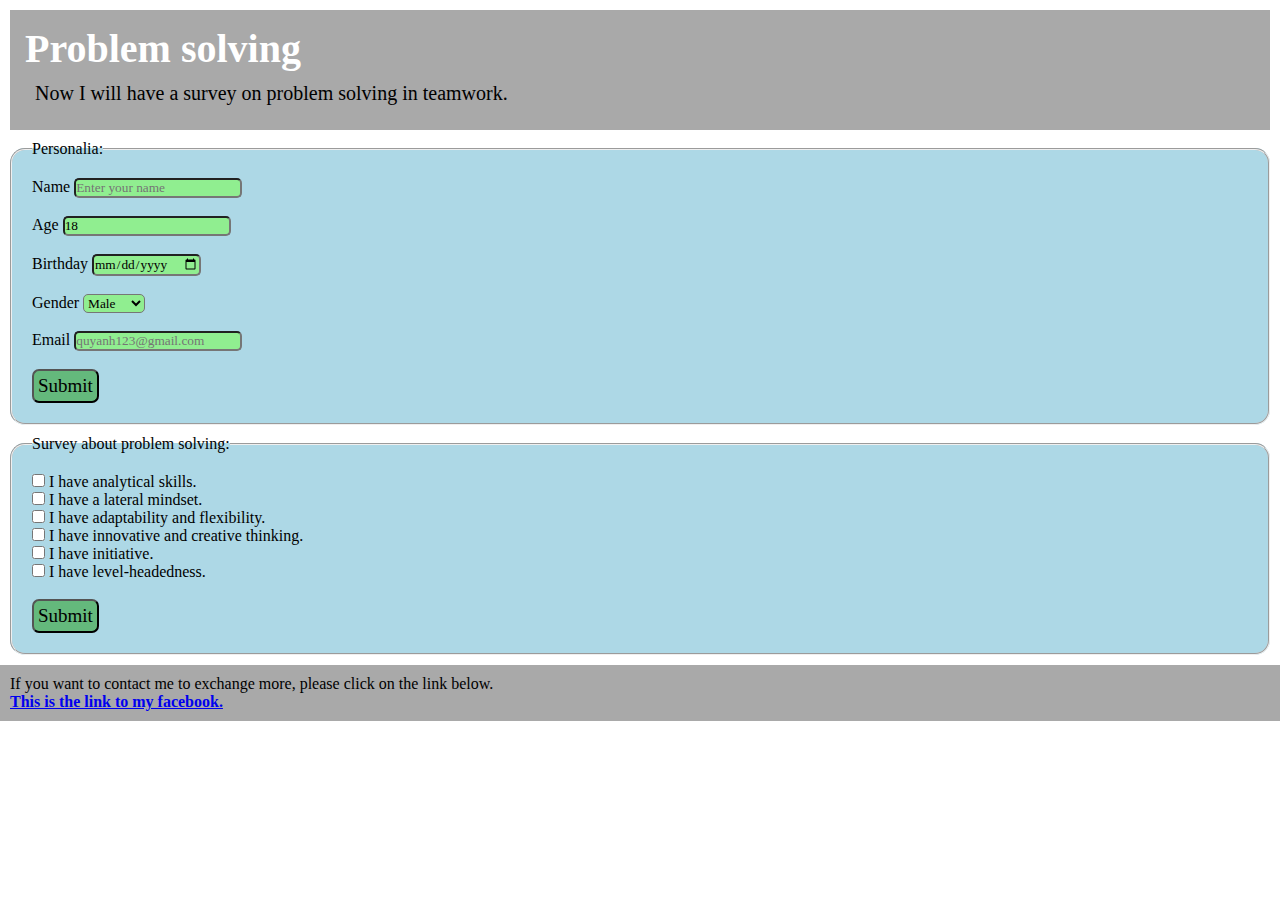
<file: project1/pages/problem/problem.html>
<!DOCTYPE html>
<html>
<head>
	<meta charset="utf-8">
	<meta http-equiv="X-UA-Compatible" content="IE=edge">
	<title>Problem-solving</title>
	<link rel="stylesheet" href="problem.css">
</head>
<body>
	<section>
	<h2>Problem solving</h2>
	<p>Now I will have a survey on problem solving in teamwork.</p>
	</section>
	<form action="/action_page.php" method="POST" target="_blank">
		<fieldset>
    	<legend>Personalia:</legend>
    		<div>
			<label for="name">Name</label>
			<input type="text" id="name" name="name" placeholder="Enter your name" required>
			</div>
			<br>
			<div>
				<label for="age">Age</label>
				<input type="number" id="age" name="age" value="18" required>
			</div>
			<br>
			<div>
				<label for="birthday">Birthday</label>
				<input type="date" id="birthday" name="birthday" required>
			</div>
			<br>
			<div>
				<label for="gender">Gender</label>
				<select name="gender" id="gender">
					<option value="male">Male</option>
					<option value="female">Female</option>
				</select>
			</div>
			<br>
			<div>
				<label for="email">Email</label>
				<input 
						type="email" 
						id="email" 
						name="email" 
						pattern="^[a-z0-9._%+-]+@[a-z0-9.-]+\.[a-z]{2,4}$" 
						title="Email must be more than 2 characters or more and contain only letters, numbers and periods (.)"
						placeholder="quyanh123@gmail.com"
						required
				>
			</div>
			<br>
			<input type="submit" class="submit" name="submit" value="Submit">
		</fieldset>
	<fieldset>
    	<legend>Survey about problem solving:</legend>
    		<input type="checkbox" name="analytical">
    		<label> I have analytical skills.</label><br>
    		<input type="checkbox" name="analytical">
    		<label> I have a lateral mindset.</label><br>
    		<input type="checkbox" name="analytical">
    		<label> I have adaptability and flexibility.</label><br>
    		<input type="checkbox" name="analytical">
    		<label> I have innovative and creative thinking.</label><br>
    		<input type="checkbox" name="analytical">
    		<label> I have initiative.</label><br>
    		<input type="checkbox" name="analytical">
    		<label> I have level-headedness.</label><br><br>
    		<input type="submit" class="submit" name="submit" value="Submit">
    </fieldset>
	</form>
	<div id="contact">
	<p>If you want to contact me to exchange more, please click on the link below.</p>
	<p><b><a href="https://www.facebook.com/quyanh250601">This is the link to my facebook.</a></b></p>
	</div>
</body>
</html>
</file>
<file: project1/pages/problem/problem.css>
*{
	padding: 0;
	margin: 0;
	font-family: times new roman;
}
section {
	background: darkgrey;
	padding: 15px;
	margin: 10px;
}
section h2{
	color: white;
	font-size: 40px;
	font-family: verdana;
}
section p{
	font-size: 20px;
	padding: 10px;
	font-family: times new roman;
}
form fieldset{
	padding: 20px;
	margin: 10px;
}
#contact{
	padding: 10px;
	background: darkgrey;
}
a:visited{
	color: yellow;
}
a:hover{
	color: red;
}
a:active{
	color: blue;
}
input:focus{
	background-color: lightgrey;
}
.submit{
	background: #4caf58bf;
    border-radius: 7px;
    font-size: 19px;
    padding: 4px;
}
fieldset{
	border-radius: 15px;
	background-color: lightblue;
}
select, input{
	border-radius: 5px;
	background-color: lightgreen;
}
</file>
